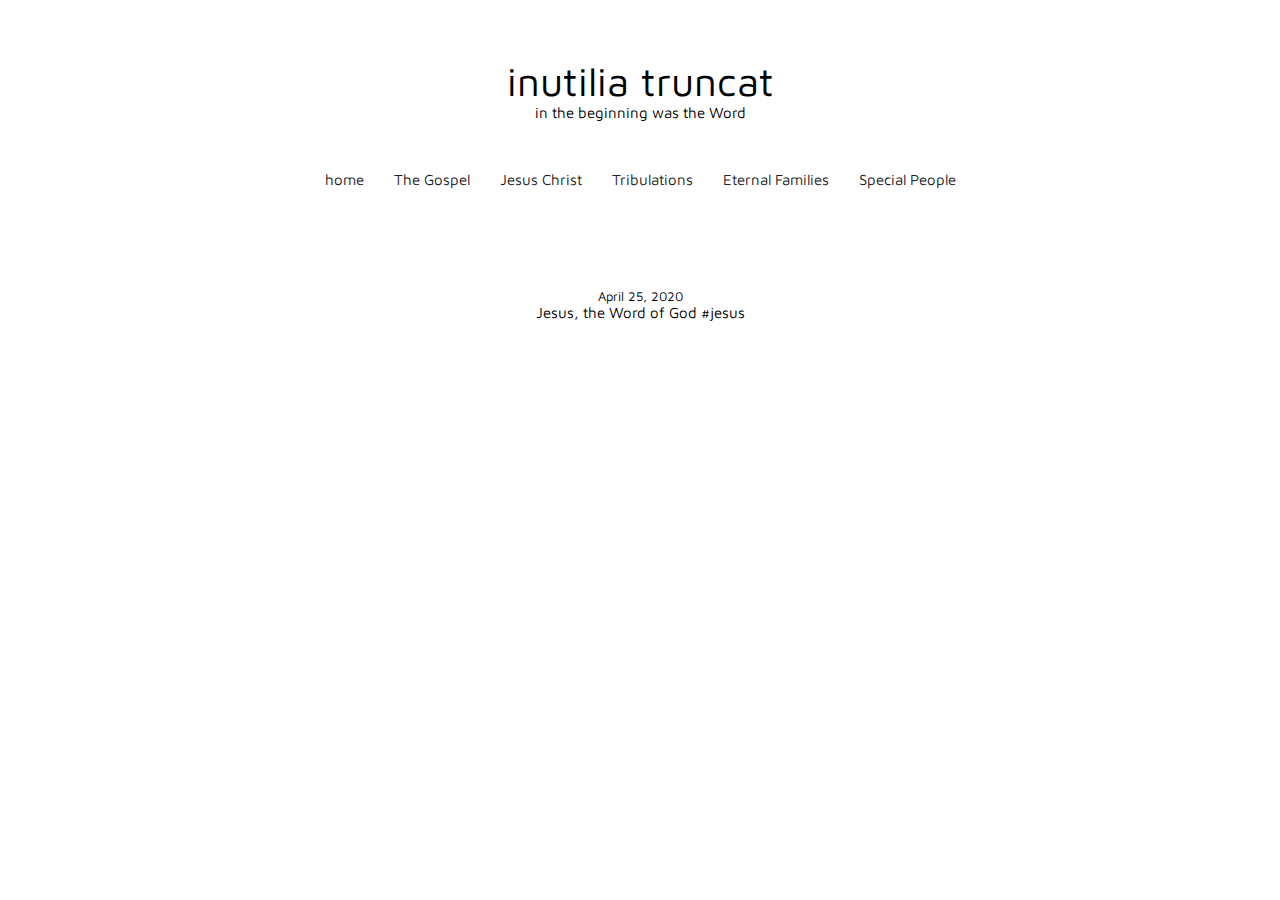
<file: index.html>
<!doctype html>
<head>
<title>inutilia truncat</title>
<meta name="viewport" content="width=device-width, initial-scale=1">
<link href="style.css" rel="stylesheet" type="text/css"> 

</head>

<body>



<!-- The overlay -->
<div id="myNav" class="overlay">

  <!-- Button to close the overlay navigation -->
  <a href="javascript:void(0)" class="closebtn" onclick="closeNav()">&times;</a>

  <!-- Overlay content -->
  <div class="overlay-content">
    <a href="./index.html">home</a>
    <a href="./thegospel.html">The Gospel</a>
    <a href="./jesus.html">Jesus Christ</a>
    <a href="./tribulations.html">Tribulations</a>
    <a href="./families.html">Eternal Families</a>
    <a href="./people.html">Special People</a>
  </div>

</div>

<!-- Use any element to open/show the overlay navigation menu -->
<span id="menu" onclick="openNav()">&#9776;</span>

<h1 class="header">inutilia truncat</h1>
<p id="subt">in the beginning was the Word</p>

<div>
    <ul class="table top">
        <li><a class="top" href="./index.html">home</a></li>
        <li><a class="top" href="./thegospel.html">The Gospel</a></li>
        <li><a class="top" href="./jesus.html">Jesus Christ</a></li>
        <li><a class="top" href="./tribulations.html">Tribulations</a></li>
        <li><a class="top" href="./families.html">Eternal Families</a></li>
        <li><a class="top" href="./people.html">Special People</a></li>
    </ul>
</div>
<div class="topics">
    <p class="date">April 25, 2020</p>
    <p><a class="topics" href="./01_jesus_the_word.html">Jesus, the Word of God</a>
    <span class="label_dv">#jesus</span></p>
    
    <!--<p class="date">date</p>
    <p><a class="topics" href="./">title</a></p>
    
    <p class="date">date</p>
    <p><a class="topics" href="./">Inutilia Truncat - Clean Design</a></p>
    
    <p class="date">date</p>
    <p><a class="topics" href="./">title</a></p>-->
</div>

<!--Calling JavaScript -->
<script src="jvs.js"></script>

</body>
</html>
</file>
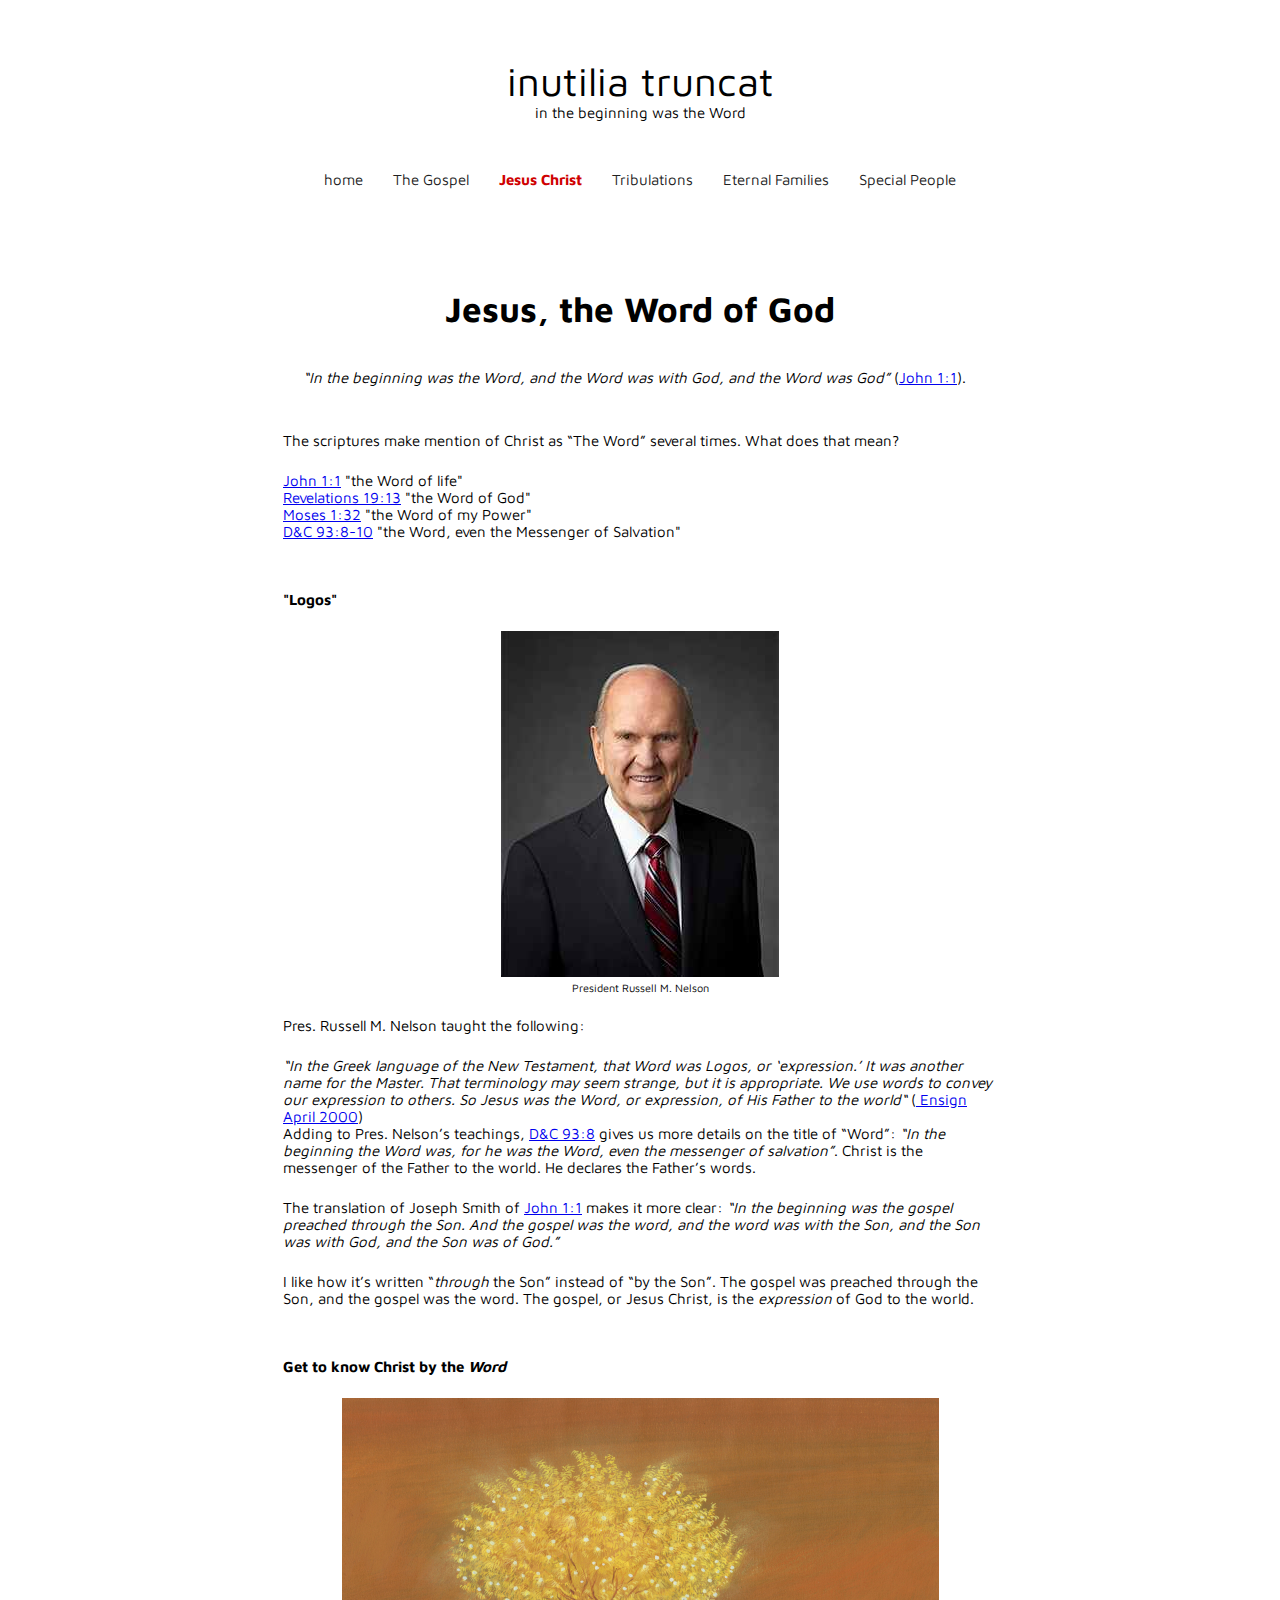
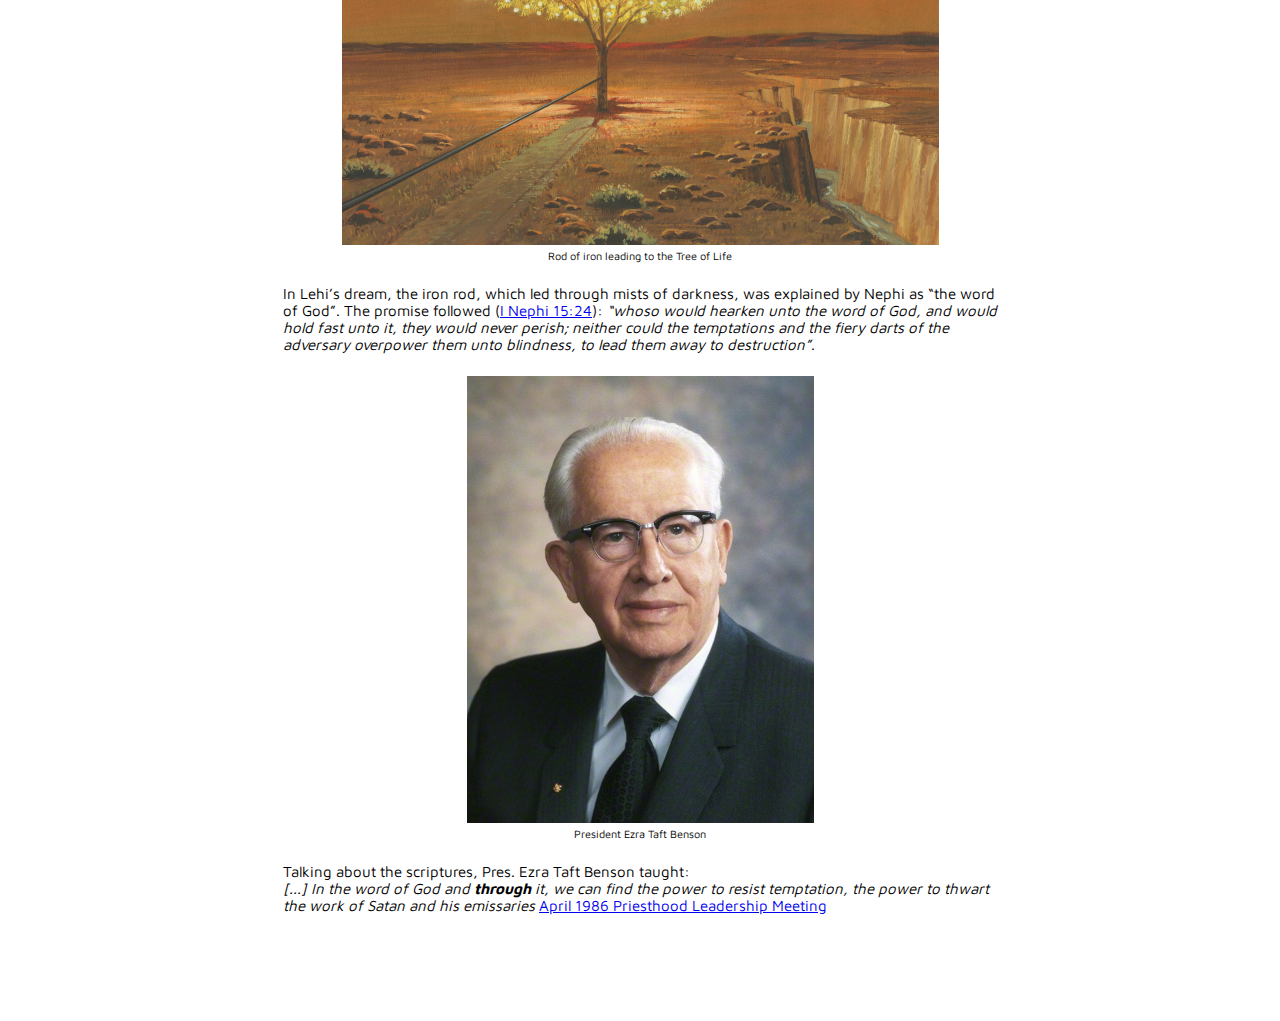
<file: 01_jesus_the_word.html>
<!doctype html>
<head>
<title>inutilia truncat</title>
<meta name="viewport" content="width=device-width, initial-scale=1">
<link href="style.css" rel="stylesheet" type="text/css"> 

</head>

<body>



<!-- The overlay -->
<div id="myNav" class="overlay">

  <!-- Button to close the overlay navigation -->
  <a href="javascript:void(0)" class="closebtn" onclick="closeNav()">&times;</a>

  <!-- Overlay content -->
  <div class="overlay-content">
    <a href="./index.html">home</a>
    <a href="./thegospel.html">The Gospel</a>
    <a class="page_j" href="./jesus.html">Jesus Christ</a>
    <a href="./tribulations.html">Tribulations</a>
    <a href="./families.html">Eternal Families</a>
    <a href="./people.html">Special People</a>
  </div>

</div>

<!-- Use any element to open/show the overlay navigation menu -->
<span id="menu" onclick="openNav()">&#9776;</span>

<h1 class="header">inutilia truncat</h1>
<p id="subt">in the beginning was the Word</p>

<div>
    <ul class="table top">
        <li><a class="top" href="./index.html">home</a></li>
        <li><a class="top" href="./thegospel.html">The Gospel</a></li>
        <li><a class="top page_j" href="./jesus.html">Jesus Christ</a></li>
        <li><a class="top" href="./tribulations.html">Tribulations</a></li>
        <li><a class="top" href="./families.html">Eternal Families</a></li>
        <li><a class="top" href="./people.html">Special People</a></li>
    </ul>
</div>


<div>
    <p class="title">Jesus, the Word of God</p>
</div>

<p><span id="space"></span>
    <i>“In the beginning was the Word, and the Word was with God, and the Word was God”</i>
    (<a href="https://www.churchofjesuschrist.org/study/scriptures/nt/john/1?lang=eng" target="_blank">John 1:1</a>).
</p>
<br>
<br>
<p><span id="space"></span>
    The scriptures make mention of Christ as “The Word” several times. What does that mean?
</p>
<br>
<p>
    <a href="https://www.churchofjesuschrist.org/study/scriptures/nt/john/1?lang=eng" target="_blank">John 1:1</a>
    "the Word of life"
</p>
<p>
    <a href="https://www.churchofjesuschrist.org/study/scriptures/nt/rev/19?lang=eng" target="_blank">Revelations 19:13</a>
    "the Word of God"
</p>
<p>
    <a href="https://www.churchofjesuschrist.org/study/scriptures/pgp/moses/1?lang=eng" target="_blank">Moses 1:32</a>
    "the Word of my Power"
</p>
<p>
    <a href="https://www.churchofjesuschrist.org/study/scriptures/dc-testament/dc/93?lang=eng" target="_blank">D&C 93:8-10</a>
    "the Word, even the Messenger of Salvation"
</p>
<br>
<br>
<p class="subtitle">"Logos"</p>
<br>
<div class="img">
    <img src="img/presnelson.jpg" alt="Pres. Russell M. Nelson" width="278" height="346">
    <figcaption>President Russell M. Nelson</figcaption>
</div>
<br>
<p><span id="space"></span> 
    Pres. Russell M. Nelson taught the following:
</p>
<br>
<p>
    <i>“In the Greek language of the New Testament, that Word was Logos, or ‘expression.’ It was another name for the Master. 
        That terminology may seem strange, but it is appropriate. We use words to convey our expression to others. 
        So Jesus was the Word, or expression, of His Father to the world“</i>
        (<a href="https://www.churchofjesuschrist.org/study/ensign/2000/04/jesus-the-christ-our-master-and-more?lang=eng&para=p6#p6" target="_blank">
        Ensign April 2000</a>)
</p>
<p><span id="space"></span> 
    Adding to Pres. Nelson’s teachings, <a href="https://www.churchofjesuschrist.org/study/scriptures/dc-testament/dc/93?lang=eng" target="_blank">D&C 93:8</a> 
    gives us more details on the title of “Word”:
    <i>“In the beginning the Word was, for he was the Word, even the messenger of salvation”</i>. Christ is the messenger of the Father to the world.
    He declares the Father’s words.
</p>
<br>
<p><span id="space"></span> 
    The translation of Joseph Smith of <a href="https://www.churchofjesuschrist.org/study/scriptures/jst/jst-john/1?lang=eng" target="_blank">John 1:1</a>
    makes it more clear: <i>“In the beginning was the gospel preached through the Son. And the gospel was the word, and the word was with the Son, and 
    the Son was with God, and the Son was of God.”</i>
</p>
<br>
<p><span id="space"></span> 
    I like how it’s written “<i>through</i> the Son” instead of “by the Son”. The gospel was preached through the Son, and the gospel was the word.
    The gospel, or Jesus Christ, is the <i>expression</i> of God to the world. 
</p>
<br>
<br>
<p class="subtitle">
    Get to know Christ by the <i>Word</i>
</p>
<br>
<div class="img">
    <img src="img/rodiron.jpg" alt="Iron Rod" width="597" height="447">
    <figcaption>Rod of iron leading to the Tree of Life</figcaption>
</div>
<br>
<p><span id="space"></span> 
    In Lehi’s dream, the iron rod, which led through mists of darkness, was explained by Nephi as “the word of God”. The promise followed
    (<a href="https://www.churchofjesuschrist.org/study/scriptures/bofm/1-ne/15?lang=eng" target="_blank">I Nephi 15:24</a>):
    <i>“whoso would hearken unto the word of God, and would hold fast unto it, they would never perish; neither could the temptations and 
        the fiery darts of the adversary overpower them unto blindness, to lead them away to destruction”</i>. 
</p>
<br>
<div class="img">
    <img src="img/presbenson.jpg" alt="Pres. Ezra Taft Benson" width="347" height="447">
    <figcaption>President Ezra Taft Benson</figcaption>
</div>
<br>
<p><span id="space"></span> 
    Talking about the scriptures, Pres. Ezra Taft Benson taught:
    <br>
    <i>[...] In the word of God and <strong>through</strong> it, we can find the power to resist temptation, the power to thwart the work of 
        Satan and his emissaries</i>
    <a href="https://www.churchofjesuschrist.org/study/general-conference/1986/04/the-power-of-the-word?lang=eng" target="_blank">April 1986 Priesthood Leadership Meeting</a>
</p>
<br>
<br>
<br>




<!--Calling JavaScript -->
<script src="jvs.js"></script>

<script>

    var x = '&nbsp;&nbsp;&nbsp;&nbsp;';
    document.getElementById("space").innerHTML = x;

</script>

</body>
</html>
</file>
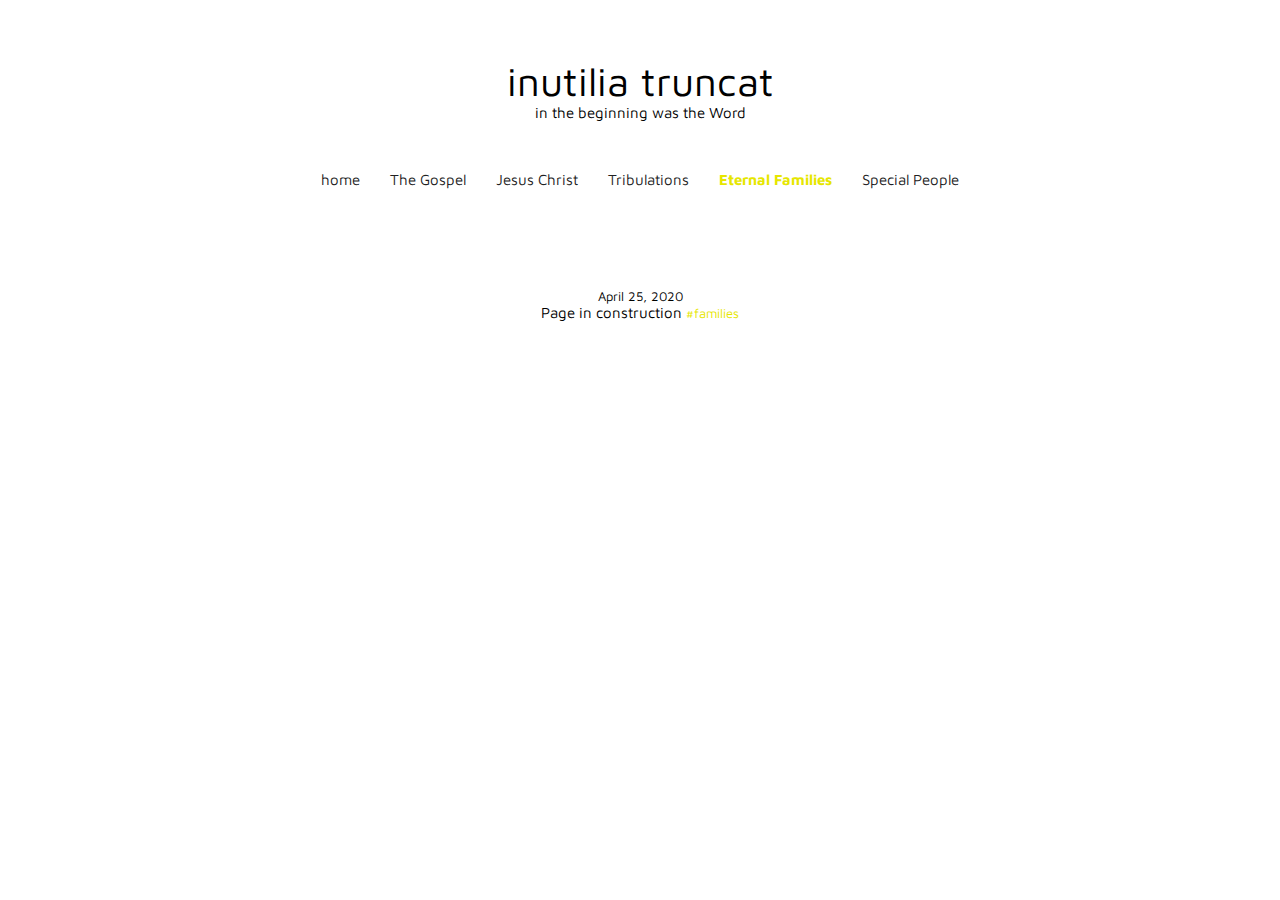
<file: families.html>
<!doctype html>
<head>
<title>inutilia truncat</title>
<meta name="viewport" content="width=device-width, initial-scale=1">
<link href="style.css" rel="stylesheet" type="text/css"> 

</head>

<body>



<!-- The overlay -->
<div id="myNav" class="overlay">

  <!-- Button to close the overlay navigation -->
  <a href="javascript:void(0)" class="closebtn" onclick="closeNav()">&times;</a>

  <!-- Overlay content -->
  <div class="overlay-content">
    <a href="./index.html">home</a>
    <a href="./thegospel.html">The Gospel</a>
    <a href="./jesus.html">Jesus Christ</a>
    <a href="./tribulations.html">Tribulations</a>  
    <a class="page_f" href="./families.html">Eternal Families</a>
    <a href="./people.html">Special People</a>
  </div>

</div>

<!-- Use any element to open/show the overlay navigation menu -->
<span id="menu" onclick="openNav()">&#9776;</span>

<h1 class="header">inutilia truncat</h1>
<p id="subt">in the beginning was the Word</p>

<div>
    <ul class="table top">
        <li><a class="top" href="./index.html">home</a></li>
        <li><a class="top" href="./thegospel.html">The Gospel</a></li>
        <li><a class="top" href="./jesus.html">Jesus Christ</a></li>
        <li><a class="top" href="./tribulations.html">Tribulations</a></li>
        <li><a class="top page_f" href="./families.html">Eternal Families</a></li>
        <li><a class="top" href="./people.html">Special People</a></li>
    </ul>
</div>
<div class="topics">
  <p class="date">April 25, 2020</p>
  <p><a class="topics" href="">Page in construction</a>
  <span class="label_f">#families</span></p>
</div>

<!--Calling JavaScript -->
<script src="jvs.js"></script>

</body>
</html>
</file>
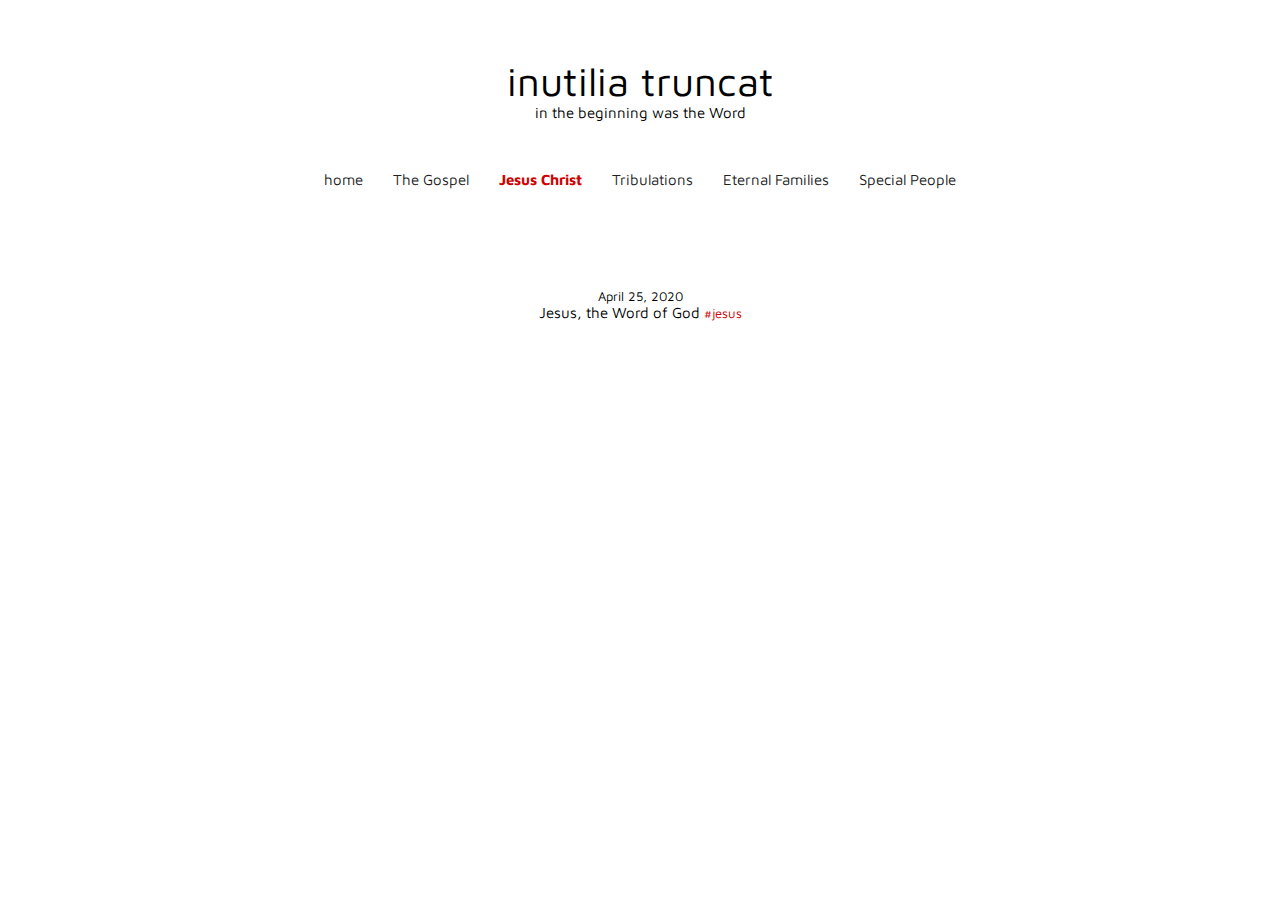
<file: jesus.html>
<!doctype html>
<head>
<title>inutilia truncat</title>
<meta name="viewport" content="width=device-width, initial-scale=1">
<link href="style.css" rel="stylesheet" type="text/css"> 

</head>

<body>



<!-- The overlay -->
<div id="myNav" class="overlay">

  <!-- Button to close the overlay navigation -->
  <a href="javascript:void(0)" class="closebtn" onclick="closeNav()">&times;</a>

  <!-- Overlay content -->
  <div class="overlay-content">
    <a href="./index.html">home</a>
    <a href="./thegospel.html">The Gospel</a>
    <a class="page_j" href="./jesus.html">Jesus Christ</a>
    <a href="./tribulations.html">Tribulations</a>  
    <a href="./families.html">Eternal Families</a>
    <a href="./people.html">Special People</a>
  </div>

</div>

<!-- Use any element to open/show the overlay navigation menu -->
<span id="menu" onclick="openNav()">&#9776;</span>

<h1 class="header">inutilia truncat</h1>
<p id="subt">in the beginning was the Word</p>

<div>
    <ul class="table top">
        <li><a class="top" href="./index.html">home</a></li>
        <li><a class="top" href="./thegospel.html">The Gospel</a></li>
        <li><a class="top page_j" href="./jesus.html">Jesus Christ</a></li>
        <li><a class="top" href="./tribulations.html">Tribulations</a></li>
        <li><a class="top" href="./families.html">Eternal Families</a></li>
        <li><a class="top" href="./people.html">Special People</a></li>
    </ul>
</div>
<div class="topics">
  <p class="date">April 25, 2020</p>
  <p><a class="topics" href="./01_jesus_the_word.html">Jesus, the Word of God</a>
  <span class="label_j">#jesus</span></p>
</div>

<!--Calling JavaScript -->
<script src="jvs.js"></script>

</body>
</html>
</file>
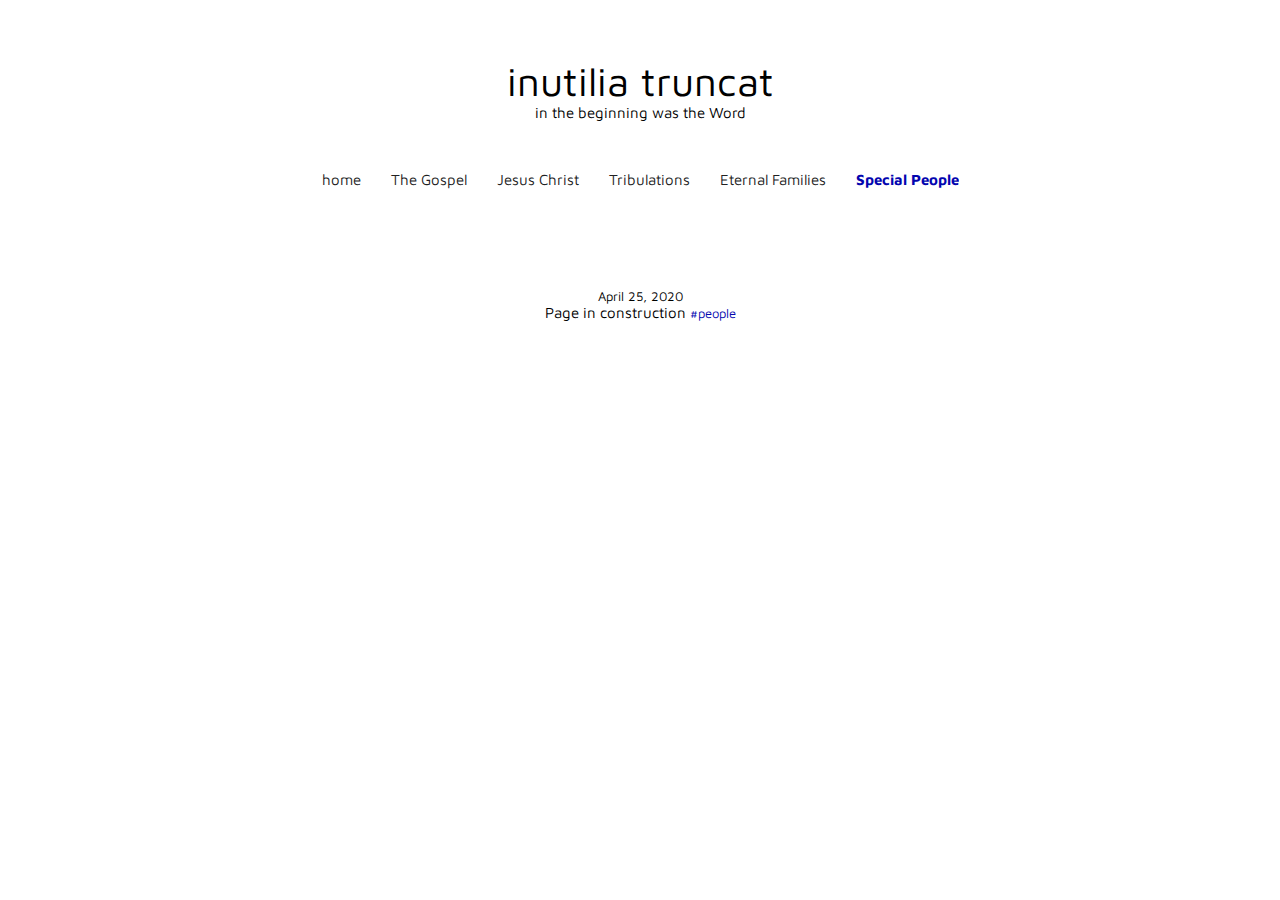
<file: people.html>
<!doctype html>
<head>
<title>inutilia truncat</title>
<meta name="viewport" content="width=device-width, initial-scale=1">
<link href="style.css" rel="stylesheet" type="text/css"> 

</head>

<body>



<!-- The overlay -->
<div id="myNav" class="overlay">

  <!-- Button to close the overlay navigation -->
  <a href="javascript:void(0)" class="closebtn" onclick="closeNav()">&times;</a>

  <!-- Overlay content -->
  <div class="overlay-content">
    <a href="./index.html">home</a>
    <a href="./thegospel.html">The Gospel</a>
    <a href="./jesus.html">Jesus Christ</a>
    <a href="./tribulations.html">Tribulations</a>  
    <a href="./families.html">Eternal Families</a>
    <a class="page_p" href="./people.html">Special People</a>
  </div>

</div>

<!-- Use any element to open/show the overlay navigation menu -->
<span id="menu" onclick="openNav()">&#9776;</span>

<h1 class="header">inutilia truncat</h1>
<p id="subt">in the beginning was the Word</p>

<div>
    <ul class="table top">
        <li><a class="top" href="./index.html">home</a></li>
        <li><a class="top" href="./thegospel.html">The Gospel</a></li>
        <li><a class="top" href="./jesus.html">Jesus Christ</a></li>
        <li><a class="top" href="./tribulations.html">Tribulations</a></li>
        <li><a class="top" href="./families.html">Eternal Families</a></li>
        <li><a class="top page_p" href="./people.html">Special People</a></li>
    </ul>
</div>
<div class="topics">
  <p class="date">April 25, 2020</p>
  <p><a class="topics" href="">Page in construction</a>
  <span class="label_p">#people</span></p>
</div>

<!--Calling JavaScript -->
<script src="jvs.js"></script>

</body>
</html>
</file>
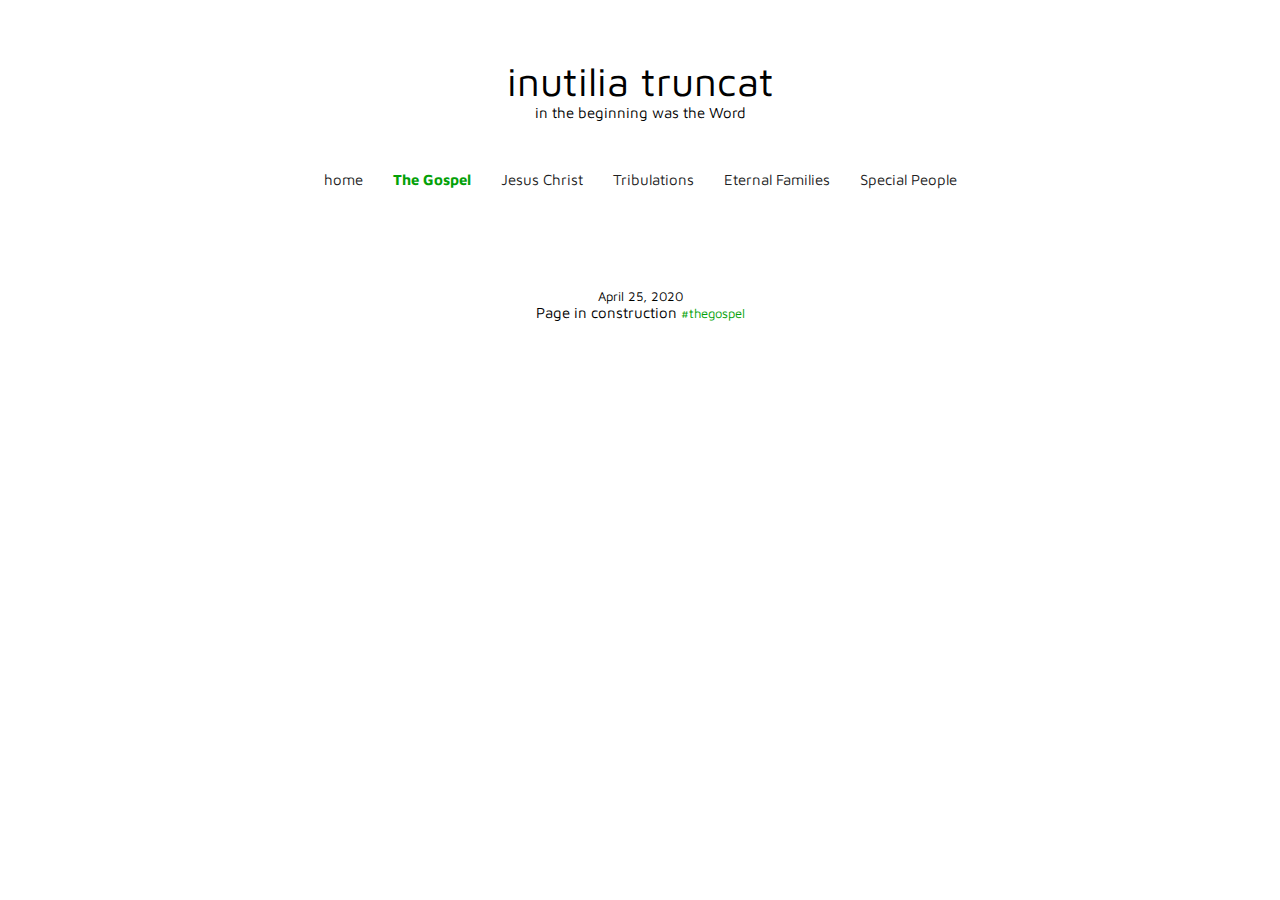
<file: thegospel.html>
<!doctype html>
<head>
<title>inutilia truncat</title>
<meta name="viewport" content="width=device-width, initial-scale=1">
<link href="style.css" rel="stylesheet" type="text/css"> 

</head>

<body>



<!-- The overlay -->
<div id="myNav" class="overlay">

  <!-- Button to close the overlay navigation -->
  <a href="javascript:void(0)" class="closebtn" onclick="closeNav()">&times;</a>

  <!-- Overlay content -->
  <div class="overlay-content">
    <a href="./index.html">home</a>
    <a class="page_g" href="./thegospel.html">The Gospel</a>
    <a href="./jesus.html">Jesus Christ</a>
    <a href="./tribulations.html">Tribulations</a>  
    <a href="./families.html">Eternal Families</a>
    <a href="./people.html">Special People</a>
  </div>

</div>

<!-- Use any element to open/show the overlay navigation menu -->
<span id="menu" onclick="openNav()">&#9776;</span>

<h1 class="header">inutilia truncat</h1>
<p id="subt">in the beginning was the Word</p>

<div>
    <ul class="table top">
        <li><a class="top" href="./index.html">home</a></li>
        <li><a class="top page_g" href="./thegospel.html">The Gospel</a></li>
        <li><a class="top" href="./jesus.html">Jesus Christ</a></li>
        <li><a class="top" href="./tribulations.html">Tribulations</a></li>
        <li><a class="top" href="./families.html">Eternal Families</a></li>
        <li><a class="top" href="./people.html">Special People</a></li>
    </ul>
</div>
<div class="topics">
  <p class="date">April 25, 2020</p>
  <p><a class="topics" href="">Page in construction</a>
  <span class="label_g">#thegospel</span></p>
</div>

<!--Calling JavaScript -->
<script src="jvs.js"></script>

</body>
</html>
</file>
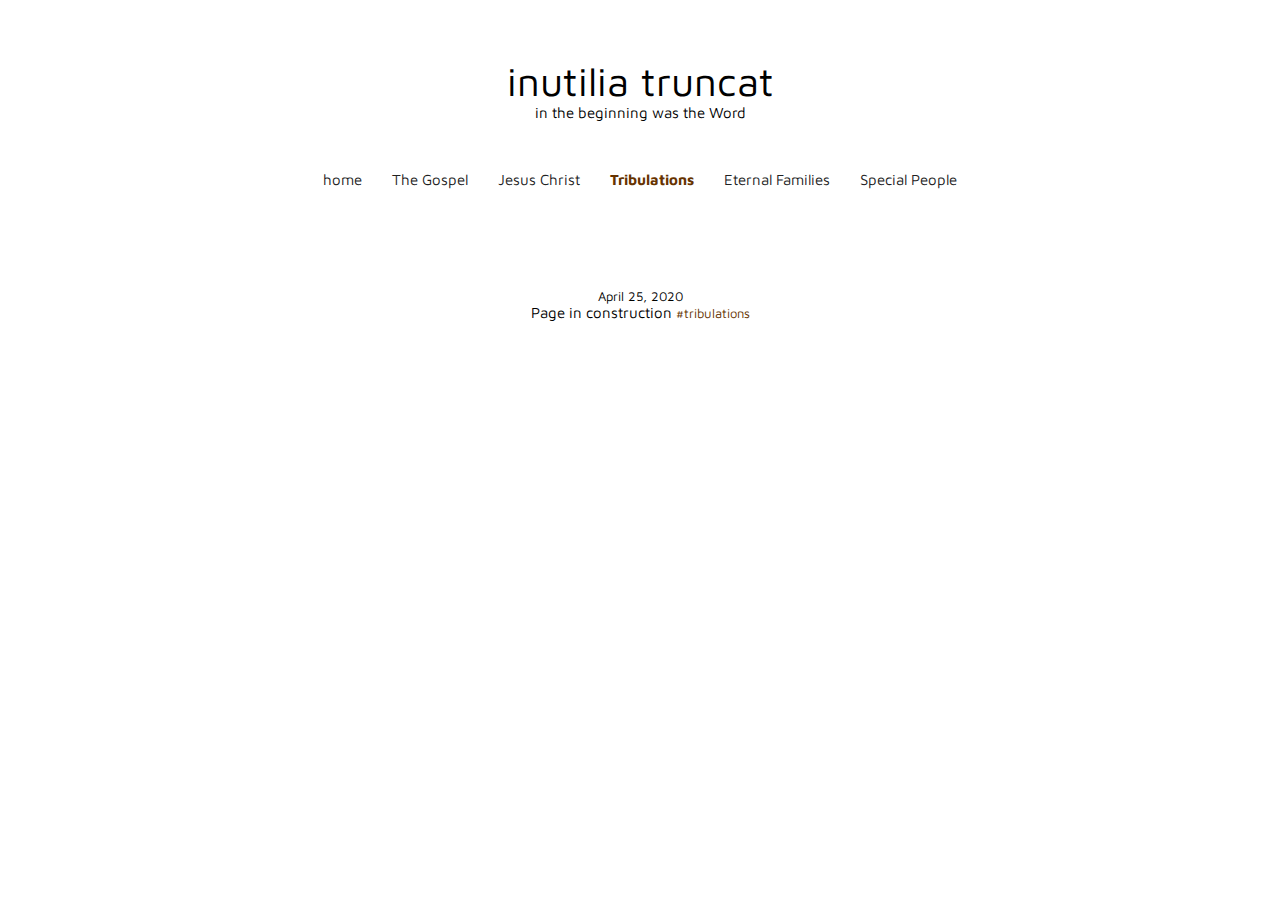
<file: tribulations.html>
<!doctype html>
<head>
<title>inutilia truncat</title>
<meta name="viewport" content="width=device-width, initial-scale=1">
<link href="style.css" rel="stylesheet" type="text/css"> 

</head>

<body>



<!-- The overlay -->
<div id="myNav" class="overlay">

  <!-- Button to close the overlay navigation -->
  <a href="javascript:void(0)" class="closebtn" onclick="closeNav()">&times;</a>

  <!-- Overlay content -->
  <div class="overlay-content">
    <a href="./index.html">home</a>
    <a href="./thegospel.html">The Gospel</a>
    <a href="./jesus.html">Jesus Christ</a>
    <a class="page_t" href="./tribulations.html">Tribulations</a>  
    <a href="./families.html">Eternal Families</a>
    <a href="./people.html">Special People</a>
  </div>

</div>

<!-- Use any element to open/show the overlay navigation menu -->
<span id="menu" onclick="openNav()">&#9776;</span>

<h1 class="header">inutilia truncat</h1>
<p id="subt">in the beginning was the Word</p>

<div>
    <ul class="table top">
        <li><a class="top" href="./index.html">home</a></li>
        <li><a class="top" href="./thegospel.html">The Gospel</a></li>
        <li><a class="top" href="./jesus.html">Jesus Christ</a></li>
        <li><a class="top page_t" href="./tribulations.html">Tribulations</a></li>
        <li><a class="top" href="./families.html">Eternal Families</a></li>
        <li><a class="top" href="./people.html">Special People</a></li>
    </ul>
</div>
<div class="topics">
  <p class="date">April 25, 2020</p>
  <p><a class="topics" href="">Page in construction</a>
  <span class="label_t">#tribulations</span></p>
</div>

<!--Calling JavaScript -->
<script src="jvs.js"></script>

</body>
</html>
</file>
<file: style.css>
@import url('https://fonts.googleapis.com/css?family=Proxima+Soft|PT+Sans|Maven+Pro&display=swap');


html {
    font-family: "Maven Pro";
    margin:30px 275px 30px 275px;
    font-size:20px;
}

h1 {
    font-weight:normal;
}

h3 {
    font-weight:normal;
}

li {
    float:left;
    display:inline;
}

p {
    margin:0;
    font-size:15px;
}

figcaption {
    font-size:11px;
}

.header {
    justify-content: center;
    text-align: center;
    margin-bottom: 0;
}

.top {
    font-size:15px;
    display:block;
    text-align:center;
    padding:25px 15px 50px 15px;
    text-decoration:none;
    color:#212122;
    font-weight: normal;
}

.top a:hover {
    /*background-color:#212122;
    color:white;*/
    font-weight: bold;
}

.table {
    display: table;
    margin: 0 auto;
}

.topics {
    text-decoration: none;
    color: #000000;
    font-weight: normal;
    text-align: center;
    margin:auto;
    padding:0 0 70px 0;
}

.date {
    padding:30px 0 0 0;
    font-size:13px;
    margin:0;
    padding: 0 10px 0;
}

.topics a:hover {
    font-weight:bold;
}

.column {
    float:left;
    width:42%;
    padding:30px 35px 30px 35px;
}

.page_j {
    font-weight: bold;
    color:#CF0101;
}

.page_g {
    font-weight: bold;
    color:#03A107;
}

.page_t {
    font-weight: bold;
    color:#663300;
}

.page_f {
    font-weight: bold;
    color:#e6e600;
}

.page_p {
    font-weight: bold;
    color:#0305AF;
}

.label_j {
    font-size:13px;
    margin:0;
    color:#CF0101;
}

.label_g {
    font-size:13px;
    margin:0;
    color:#03A107;
}

.label_t {
    font-size:13px;
    margin:0;
    color:#663300;
}

.label_f {
    font-size:13px;
    margin:0;
    color:#e6e600;
}

.label_p {
    font-size:13px;
    margin:0;
    color:#0305AF;
}

.title {
    text-align: center;
    font-weight: bold;
    margin-bottom: 40px;
    font-size: 35px;
}

.subtitle {
    font-weight: bold;
    margin-top: 5px;
}

.img {
    text-align: center;
}

.author_imag {
    float: left;
}

.writtenby {
    font-size: 12px;
}

.author {
    font-weight: bold;
    font-size: 15px;
}

.author_desc {
    font-size: 12px;

}

.ref {
    font-size:8px;
}

.ref_title {
    font-weight: bold;
}

#subt {
    font-size:15px;
    justify-content:center;
    text-align:center;
    margin-bottom:0;
    display:block;
}

/* Removing menu button from desktop */
/* #subt {display:none;} */
#myNav {display:none;}
#menu {display:none;}


 /* When the height of the screen is less than 450 pixels, change the font-size of the links and position the close button again, so they don't overlap */
 @media screen and (max-width: 1024px) {

    /* Including menu button to mobile device */
    #myNav {display: block;}
    #menu {display:block;}

    .table .top {
        display:none;
    }
    
    html {
        margin:3px;
    }

        /* The Overlay (background) */
    .overlay {
        /* Height & width depends on how you want to reveal the overlay (see JS below) */   
        height: 100%;
        width: 0;
        position: fixed; /* Stay in place */
        z-index: 1; /* Sit on top */
        left: 0;
        top: 0;
        background-color: rgb(0,0,0); /* Black fallback color */
        background-color: rgba(0,0,0, 0.9); /* Black w/opacity */
        overflow-x: hidden; /* Disable horizontal scroll */
        transition: 0.5s; /* 0.5 second transition effect to slide in or slide down the overlay (height or width, depending on reveal) */
    }
    
    /* Position the content inside the overlay */
    .overlay-content {
        position: relative;
        top: 25%; /* 25% from the top */
        width: 100%; /* 100% width */
        text-align: center; /* Centered text/links */
        margin-top: 30px; /* 30px top margin to avoid conflict with the close button on smaller screens */
    }
    
    /* The navigation links inside the overlay */
    .overlay a {
        padding: 8px;
        text-decoration: none;
        font-size: 20px;
        color: #818181;
        display: block; /* Display block instead of inline */
        transition: 0.3s; /* Transition effects on hover (color) */
    }
    
    /* When you mouse over the navigation links, change their color */
    .overlay a:hover, .overlay a:focus {
        color: #f1f1f1;
    }
    
    /* Position the close button (top right corner) */
    .overlay .closebtn {
        position: absolute;
        font-size: 40px;
        top: 15px;
        right: 35px;
    }
    

}
</file>
